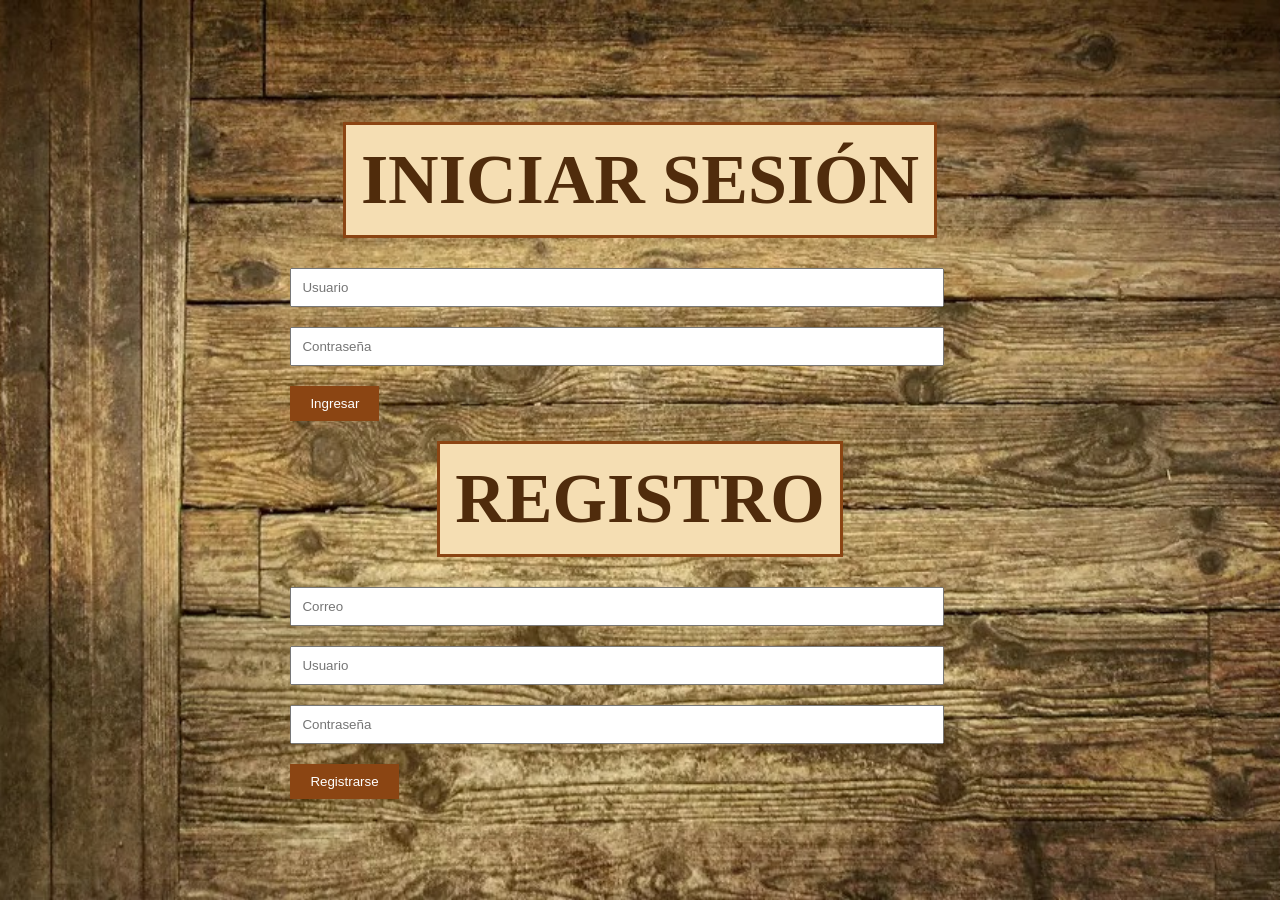
<file: index.html>
<!DOCTYPE html>
<html lang="es">
<head>
    <meta charset="UTF-8">
    <meta name="viewport" content="width=device-width, initial-scale=1.0">
    <title>Los Menos Buscados</title>
    <link rel="stylesheet" href="styless/styles.css">
</head>
<body>
    <div class="login-contenedor">

        <h1 class="titulo2">INICIAR SESIÓN</h1>

        <input type="text"
        id="loginUsuario"
        placeholder="Usuario">

        <input type="password"
        id="loginPassword"
        placeholder="Contraseña">

        <button class="btn"
        onclick="iniciarSesion()">
        Ingresar
        </button>

        <h1 class="titulo2">REGISTRO</h1>

        <input type="email"
        id="registroCorreo"
        placeholder="Correo">

        <input type="text"
        id="registroUsuario"
        placeholder="Usuario">

        <input type="password"
        id="registroPassword"
        placeholder="Contraseña">

        <button class="btn"
        onclick="registrarse()">
        Registrarse
        </button>

    </div>

    <div id="contenidoPrincipal"
    style="display:none;">

        <header>

            <h1 class="titulo2">
                CARTELES DE SE BUSCA
            </h1>

        </header>

        <div class="hola">

            <img src="imagenes/1.jpg"
            onclick="abrirVentana('ventana1')">

            <img src="imagenes/2.jpg"
            onclick="abrirVentana('ventana2')">

            <img src="imagenes/3.jpg"
            onclick="abrirVentana('ventana3')">

            <img src="imagenes/4.jpg"
            onclick="abrirVentana('ventana4')">

        </div>

        <div class="hola">

            <img src="imagenes/7.png"
            onclick="abrirVentana('ventana5')">

            <img src="imagenes/8.png"
            onclick="abrirVentana('ventana6')">

            <img src="imagenes/5.jpg"
            onclick="abrirVentana('ventana7')">

            <img src="imagenes/6.jpg"
            onclick="abrirVentana('ventana8')">

        </div>

        <div id="ventana1" class="ventana">

            <div class="contenido">

                <span class="cerrar"
                onclick="cerrarVentana('ventana1')">
                &times;
                </span>

                <div class="info">

                    <img src="imagenes/1.jpg">

                    <div class="texto">

                        <h1>ARON ROA</h1>

                        <p class="descripcion">

                            peligroso Inalador de azucar y azucar morena a este peligroso criminalse le a visto
                contrabandeando yogu yogus afuera de un instituto con altos niveles de azucar se recompensara con 3 yogu yogus 
                al que pueda capturarlo

                        </p>

                    </div>

                </div>

            </div>

        </div>

        <div id="ventana2" class="ventana">

            <div class="contenido">

                <span class="cerrar"
                onclick="cerrarVentana('ventana2')">
                &times;
                </span>

                <div class="info">

                    <img src="imagenes/2.jpg">

                    <div class="texto">

                        <h1>esteban Ibañez</h1>

                        <p class="descripcion">

                            peligroso ludopata de zapatos este criminal pasa todo el dia apostando zapatos y acumulando deudas
            aquel que logre capturarlo recibira todas las deudas que a acumulado con los años pedimos su cooperacion

                        </p>

                    </div>

                </div>

            </div>

        </div>

        <div id="ventana3" class="ventana">

            <div class="contenido">

                <span class="cerrar"
                onclick="cerrarVentana('ventana3')">
                &times;
                </span>

                <div class="info">

                    <img src="imagenes/3.jpg">

                    <div class="texto">

                        <h1>benjamin fuentes</h1>

                        <p class="descripcion">

                            los policias que vinieron de intercambio desde EEUU Nos han informado de
                este "carterista" que a estado robando una gran cantidad de celulares al que logre capturarlo se le entregara 
                los celulares que alla robado

                        </p>

                    </div>

                </div>

            </div>

        </div>

<div id="ventana4" class="ventana">

    <div class="contenido">

        <span class="cerrar"
        onclick="cerrarVentana('ventana4')">
        &times;
        </span>

        <div class="info">

            <img src="imagenes/4.jpg">

            <div class="texto">

                <h1>Miguel escobar</h1>

                <p class="descripcion">

                    este peligroso traficante de helados el cual a intentado 
            venderle helado en estado puro a niños del la zona central de chile se el considera 
            unos de los peores criminales del estado al que logre capturarlo se le recompensara
            con 2 uvas y 1 mandarina que estaba en mi refrigerador
                </p>

            </div>

        </div>

    </div>

</div>

<div id="ventana5" class="ventana">

    <div class="contenido">

        <span class="cerrar"
        onclick="cerrarVentana('ventana5')">
        &times;
        </span>

        <div class="info">

            <img src="imagenes/7.png">

            <div class="texto">

                <h1>hector campos</h1>

                <p class="descripcion">

                    este criminal, acosador, machista, gunter y regetonero se le a visto decirle chancha a cada mujer que 
                este ve ya tiene varias ordenes de restriccion por eso la recompensa por capturarlo es una chancha

                </p>

            </div>

        </div>

    </div>

</div>

<div id="ventana6" class="ventana">

    <div class="contenido">

        <span class="cerrar"
        onclick="cerrarVentana('ventana6')">
        &times;
        </span>

        <div class="info">

            <img src="imagenes/8.png">

            <div class="texto">

                <h1>Víctor Vásquez</h1>

                <p class="descripcion">

                   este peligroso criminal es el lider espiritual del ku klux klan y ademas un profesor en un instituto
                 el cual a llevado hasta la desesperacion mas grandes a sus alumnos con preguntas tan difisiles que ni siquiera el propio
                Albert Einstein podria responder la recompensa por capturarlo es pasar el curso

                </p>

            </div>

        </div>

    </div>

</div>

<div id="ventana7" class="ventana">

    <div class="contenido">

        <span class="cerrar"
        onclick="cerrarVentana('ventana7')">
        &times;
        </span>

        <div class="info">

            <img src="imagenes/5.jpg">

            <div class="texto">

                <h1>nicolas maduro</h1>

                <p class="descripcion">

                    este criminal llamado nicolas maduro es el presidente mas corrupto 
            de la historia de venezuela el cual posee la habilidad de multiplicar los penes ya fue capturado por las fuerzas especiales
            de EEUU actualmente se encuentra en una prision de maxima seguridad la recompensa por capturarlo fue venezuela
        

                </p>

            </div>

        </div>

    </div>

</div>

<div id="ventana8" class="ventana">

    <div class="contenido">

        <span class="cerrar"
        onclick="cerrarVentana('ventana8')">
        &times;
        </span>

        <div class="info">

            <img src="imagenes/6.jpg">

            <div class="texto">

                <h1>chuck norris</h1>

                <p class="descripcion">

                    no se quien a ya sido el estupido que aya puesto a chuck norris en esta lista
            pero lo unico que puedo decir es que pobre del pendejo que intente ir a capturarlo la recompensa por esa 
            ofensa es la posinilidade de no morir asi sin mas ahora repasemos algunas hasañas de nuestra deidad chuck norris
            En una ocasión, la muerte tuvo una experiencia cercana a Chuck Norris, Chuck Norris se pasó todos los Metal Slug con una sola moneda de 1 centavo,
            Las lágrimas de Chuck Norris curan el cáncer. El problema es que él nunca llora, Chuck Norris ha contado hasta el número infinito. Dos veces

                </p>

            </div>

        </div>

    </div>

</div>

    </div>

    <script>

    function registrarse() {

        let correo =
        document.getElementById("registroCorreo").value;

        let usuario =
        document.getElementById("registroUsuario").value;

        let password =
        document.getElementById("registroPassword").value;

        localStorage.setItem("correo", correo);

        localStorage.setItem("usuario", usuario);

        localStorage.setItem("password", password);

        alert("Usuario registrado");
    }

    function iniciarSesion() {

        let usuario =
        document.getElementById("loginUsuario").value;

        let password =
        document.getElementById("loginPassword").value;

        let usuarioGuardado =
        localStorage.getItem("usuario");

        let passwordGuardada =
        localStorage.getItem("password");

        if (usuario == usuarioGuardado &&
            password == passwordGuardada) {

            alert("Inicio de sesión correcto");

            document.getElementById(
            "contenidoPrincipal")
            .style.display = "block";



            document.querySelector(
            ".login-contenedor")
            .style.display = "none";

        }

        else {

            alert(
            "Usuario o contraseña incorrectos");
        }
    }
    function abrirVentana(id) {

        document.getElementById(id)
        .style.display = "block";
    }

    function cerrarVentana(id) {

        document.getElementById(id)
        .style.display = "none";
    }

    </script>

</body>

</html>
</file>
<file: styless/styles.css>
.hola {
    display: flex;
    justify-content: center;
    gap: 100px;
    margin-bottom: 100px;
    flex-wrap: wrap;
}


.hola img {
    width: 150px;
    border: 4px solid #8B4513;
    cursor: pointer;
    transition: 0.3s;
}

.hola img:hover {
    transform: scale(1.05);
}

.titulo2 {
    background-color: #f5deb3;
    padding: 15px;
    border: 3px solid #8B4513;
    text-align: center;
    font-family: Georgia, serif;
    width: fit-content;
    margin: 20px auto;
}
.descripcion {
    background-color: #f5deb3;
    padding: 15px;
    border: 3px solid #8B4513;
    text-align: center;
    font-family: Georgia, serif;
    width: fit-content;
}

h1 {
    text-align: center;
    font-family: "Playbill";
    font-size: 70px;
    color: rgb(80, 44, 12);
}

body {
    margin: 0;
    min-height: 100vh;
    background-image: url("../imagenes/fondo.jpg");
    background-size: cover;
    background-repeat: no-repeat;
    background-position: center;
}

.ventana {
    display: none;
    position: fixed;
    z-index: 1;
    left: 0;
    top: 0;
    width: 100%;
    height: 100%;
    background-color: rgba(0,0,0,0.7);
}

.contenido {
    background-color: #f5deb3;
    width: 70%;
    margin: 8% auto;
    padding: 20px;
    border: 4px solid #8B4513;
}

.cerrar {
    float: right;
    font-size: 40px;
    cursor: pointer;
    color: #8B4513;
}

.info {
    display: flex;
    align-items: center;
    gap: 30px;
}

.info img {
    width: 250px;
    border: 4px solid #8B4513;
}

.texto {
    display: flex;
    flex-direction: column;
}
body {
    margin: 0;
    height: 100vh;
    display: flex;
    justify-content: center;
    align-items: center;
    background-color: #d2b48c;
    font-family: Georgia, serif;
}
.contenedor {
    background-color: #f5deb3;
    padding: 30px;
    border: 4px solid #8B4513;
    width: 300px;
    text-align: center;
}

input {
    width: 90%;
    padding: 10px;
    margin: 10px 0;
}

button {
    background-color: #8B4513;
    color: white;
    padding: 10px 20px;
    border: none;
    cursor: pointer;
    margin-top: 10px;
}

button:hover {
    background-color: #5c3317;
}
</file>
